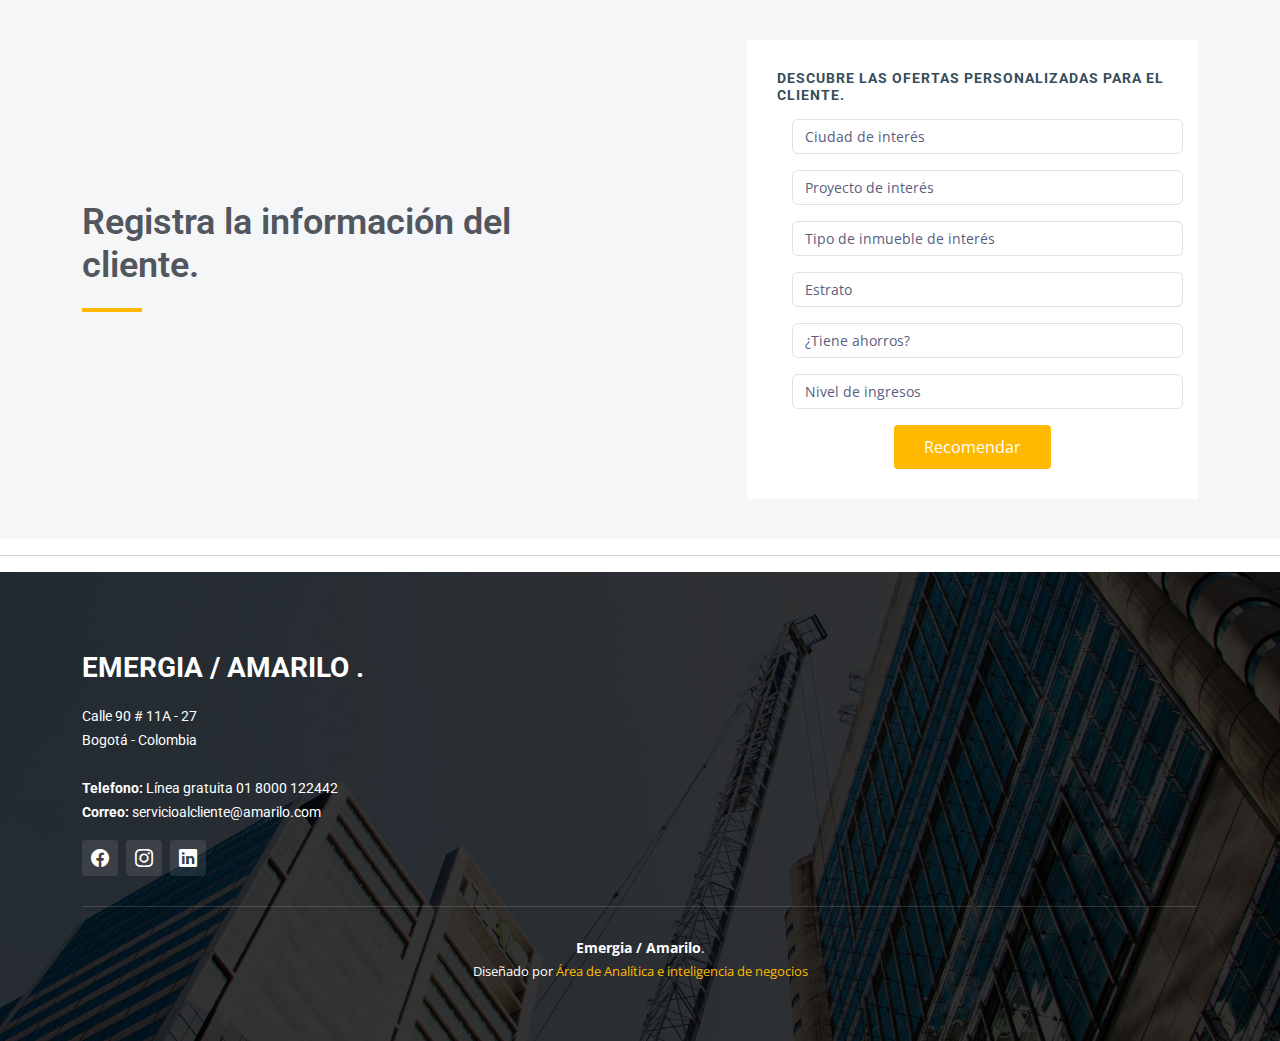
<file: index.html>
<!DOCTYPE html>
<html lang="en">

<head>
  <meta charset="utf-8">
  <meta content="width=device-width, initial-scale=1.0" name="viewport">

  <title>Emergia / Amarilo constructora</title>
  <meta content="" name="description">
  <meta content="" name="keywords">

  <!-- Favicons -->
  <link href="assets/img/logo-white.svg" rel="icon">
  <link href="assets/img/apple-touch-icon.png" rel="apple-touch-icon">

  <!-- Google Fonts -->
  <link rel="preconnect" href="https://fonts.googleapis.com">
  <link rel="preconnect" href="https://fonts.gstatic.com" crossorigin>
  <link
    href="https://fonts.googleapis.com/css2?family=Open+Sans:ital,wght@0,300;0,400;0,500;0,600;0,700;1,300;1,400;1,600;1,700&family=Roboto:ital,wght@0,300;0,400;0,500;0,600;0,700;1,300;1,400;1,500;1,600;1,700&family=Work+Sans:ital,wght@0,300;0,400;0,500;0,600;0,700;1,300;1,400;1,500;1,600;1,700&display=swap"
    rel="stylesheet">

  <!-- Vendor CSS Files -->
  <link href="assets/vendor/bootstrap/css/bootstrap.min.css" rel="stylesheet">
  <link href="assets/vendor/bootstrap-icons/bootstrap-icons.css" rel="stylesheet">
  <link href="assets/vendor/fontawesome-free/css/all.min.css" rel="stylesheet">
  <link href="assets/vendor/aos/aos.css" rel="stylesheet">
  <link href="assets/vendor/glightbox/css/glightbox.min.css" rel="stylesheet">
  <link href="assets/vendor/swiper/swiper-bundle.min.css" rel="stylesheet">

  <!-- Template Main CSS File -->
  <link href="assets/css/main.css" rel="stylesheet">

</head>

<body>
  <main id="main">
    <!-- ======= Get Started Section ======= -->
    <section id="get-started" class="get-started section-bg">
      <div class="container">
        <div class="row justify-content-between gy-4">
          <div class="col-lg-6 d-flex align-items-center" data-aos="fade-up">
            <div class="content">
              <h3>Registra la información del cliente.</h3>
            </div>
          </div>
          <div class="col-lg-5" data-aos="fade">
            <form action="" method="post" class="php-email-form">
              <h3>Descubre las ofertas personalizadas para el cliente.</h3>
              <div class="row gy-3">
                <div class="col-md-12">
                  <select id="" class="form-control select">
                    <option value="none">Ciudad de interés</option>
                    <option>Ibagué</option>
                    <option>Villavicencio</option>
                    <option>Bogota</option>
                  </select>
                </div>
                <div class="col-md-12 ">
                  <select id="" class="form-control select">
                    <option value="none">Proyecto de interés</option>
                    <option>VIP</option>
                    <option>VIS</option>
                    <option>TOPE VIS</option>
                    <option>NO VIS</option>
                  </select>
                </div>
                <div class="col-md-12">
                  <select id="" class="form-control select">
                    <option value="none">Tipo de inmueble de interés</option>
                    <option>Casa</option>
                    <option>Apartamento</option>
                  </select>
                </div>
                <div class="col-md-12">
                  <select id="" class="form-control select">
                    <option value="none">Estrato</option>
                    <option>3</option>
                    <option>4</option>
                    <option>5</option>
                    <option>6</option>
                  </select>
                </div>
                <div class="col-md-12">
                  <select id="" class="form-control select">
                    <option value="none">¿Tiene ahorros?</option>
                    <option>Si</option>
                    <option>No</option>
                  </select>
                </div>
                <div class="col-md-12">
                  <select id="selector" class="form-control select" onchange="toggleSections()">
                    <option value="none">Nivel de ingresos</option>
                    <option value="section1">De 1 a 3 Millones</option>
                    <option disabled>De 3 a 5 Millones</option>
                    <option value="section3">De de 5 a 10 Millones</option>
                    <option disabled>De 10 a 30 Millones</option>
                    <option value="section5">Mayor a 30 Millones</option>
                  </select>
                </div>
                <div class="col-md-12 text-center">
                  <button type="submit" onclick="location.href='#testimonials'" disabled>Recomendar</button>
                </div>
              </div>
            </form>
          </div>
          <!-- End Quote Form -->
        </div>
      </div>
    </section>
    <hr>
    <!-- ======= Our Projects Section ======= -->
    <section id="section1" class="projects section">
      <div class="container testimonials section-bg" data-aos="fade-up">
        <div class="section-header">
          <h2>Perfilamiento de clientes por análisis de clientes</h2>
        </div>
        <div class="slides-2 swiper">
          <div class="swiper-wrapper">
            <div class="testimonial-wrap">
              <div class="testimonial-item">
                <img src="assets/img/testimonials/user.png" class="testimonial-img" alt="">
                <h3>Preferencias</h3>
                <p>
                  <strong>* Inmueble: </strong> Apartamentos de 40-110 m²
                  <br>
                  <strong>* Precios: </strong> Entre 120 y 220 millones COP.
                  <br>
                  <strong>* Proyecto: </strong> Vivienda de Interés Social (VIS) con segunda opción vivienda de interés
                  prioritaria (VIP).
                  <br>
                  <strong>* Tipo visita: </strong> Virtual para venta directa, en las ventas indirectas se dan con citas
                  presenciales.
                  <br>
                </p>
              </div>
            </div>
          </div>
          <div class="swiper-pagination"></div>
        </div>
      </div>
      <div class="container" data-aos="fade-up">
        <div class="section-header">
          <h2>Proyectos recomendados</h2>
          <p>Después de perfilar al cliente, hemos identificado que es un
            prospecto ideal para los siguientes proyectos.</p>
        </div>
        <div class="portfolio-isotope" data-portfolio-filter="*" data-portfolio-layout="masonry"
          data-portfolio-sort="original-order">
          <ul class="portfolio-flters" data-aos="fade-up" data-aos-delay="100">
            <li data-filter="*" class="filter-active">Proyectos</li>
          </ul>
          <!-- End Projects Filters -->
          <div class="row gy-4 portfolio-container" data-aos="fade-up" data-aos-delay="200">
            <div class="col-lg-4 col-md-6 portfolio-item filter-remodeling">
              <div class="portfolio-content h-100">
                <img src="assets/img/projects/1Ventum.jpeg" class="img-fluid" alt="">
                <div class="portfolio-info">
                  <h4>Apartamentos en Ibagué, proyecto Ventum - Santa Cruz</h4>
                  <p>Área construida: 56m2<br>
                    Área privada: 50m2<br>
                    Nº de Habitaciones: 3<br>
                    Nº de Baños: 1 con espacio disponible para segundo baño<br> <strong>135 SMLV*
                      ($ 175.500.000)**</strong></p>
                </div>
                <div>
                  <label for="file">Porcentaje de aceptacion </label>
                  <progress id="file" value="79" max="100"> 79% </progress> 79%
                </div>
              </div>
            </div>

            <div class="col-lg-4 col-md-6 portfolio-item filter-construction">
              <div class="portfolio-content h-100">
                <img src="assets/img/projects/1Terra.jpeg" class="img-fluid" alt="">
                <div class="portfolio-info">
                  <h4>Apartamentos en Ibagué, proyecto Terra - Santa Cruz</h4>
                  <p>Área construida: 56m2<br>
                    Área privada: 51m2<br>
                    Área balcón: 1,4m2<br>
                    Nº de Habitaciones: 2 con opción de 3<br>
                    Nº de Baños: 1 con opción de 2<strong>135 SMLV*
                      ($ 175.500.000)**</strong> </p>
                </div>
                <label for="file">Porcentaje de aceptacion </label>
                <progress id="file" value="77" max="100"> 77% </progress> 77%
              </div>
            </div>

            <div class="col-lg-4 col-md-6 portfolio-item filter-repairs">
              <div class="portfolio-content h-100">
                <img src="assets/img/projects/1Valto.png" class="img-fluid" alt="">
                <div class="portfolio-info">
                  <h4>Apartamentos en Ibagué, proyecto Valto - Santa Cruz</h4>
                  <p>Área construida: 40m2<br>
                    Área privada: 37m2<br>
                    Nº de Habitaciones: 2<br>
                    Nº de Baños: 1<br>
                    <strong>$ 254.805.000*</strong>
                  </p>
                </div>
                <label for="file">Porcentaje de aceptacion </label>
                <progress id="file" value="65" max="100"> 65% </progress> 65%
              </div>
            </div>

          </div>
        </div>
      </div>
    </section>
    <!-- ======= Our Projects Section ======= -->
    <section id="section3" class="projects section">
      <div class="container testimonials section-bg" data-aos="fade-up">
        <div class="section-header">
          <h2>Perfilamiento de clientes por análisis de clientes</h2>
        </div>
        <div class="slides-2 swiper">
          <div class="swiper-wrapper">
            <div class="testimonial-wrap">
              <div class="testimonial-item">
                <img src="assets/img/testimonials/user.png" class="testimonial-img" alt="">
                <h3>Preferencias</h3>
                <p>
                  <strong>* Inmueble: </strong> Apartamentos de 60-150 m²
                  <br>
                  <strong>* Precios: </strong> Entre 150 y 380 millones COP.
                  <br>
                  <strong>* Proyecto: </strong> Vivienda de Interés Social (VIS) con segunda opción vivienda (NO VIS).
                  <br>
                  <strong>* Tipo visita: </strong> Leve tendencia a las visitas virtuales en las ventas directas e
                  indirectas.
                  <br>
                </p>
              </div>
            </div>
          </div>
          <div class="swiper-pagination"></div>
        </div>
      </div>
      <div class="container" data-aos="fade-up">
        <div class="section-header">
          <h2>Proyectos recomendados</h2>
          <p>Después de perfilar al cliente, hemos identificado que es un
            prospecto ideal para los siguientes proyectos.</p>
        </div>
        <div class="portfolio-isotope" data-portfolio-filter="*" data-portfolio-layout="masonry"
          data-portfolio-sort="original-order">
          <ul class="portfolio-flters" data-aos="fade-up" data-aos-delay="100">
            <li data-filter="*" class="filter-active">Proyectos</li>
          </ul>
          <!-- End Projects Filters -->
          <div class="row gy-4 portfolio-container" data-aos="fade-up" data-aos-delay="200">

            <div class="col-lg-4 col-md-6 portfolio-item filter-remodeling">
              <div class="portfolio-content h-100">
                <img src="assets/img/projects/2Prado Verde.jpeg" class="img-fluid" alt="">
                <div class="portfolio-info">
                  <h4>Apartamentos en Villavicencio, proyecto Prado Verde - Hacienda Rosablanca</h4>
                  <p>Área construida: 57m2<br>
                    Área total: 57m2<br>
                    Área privada: 52m2<br>
                    Área balcón: 2m2<br>
                    Nº de Habitaciones: 2<br>
                    Nº de Baños: 2<br>
                    Estudio: 1<br>
                    <strong>$ 303.000.000*</strong>
                  </p>
                </div>
                <label for="file">Porcentaje de aceptacion </label>
                <progress id="file" value="91" max="100"> 91% </progress> 91%
              </div>
            </div>
            <div class="col-lg-4 col-md-6 portfolio-item filter-construction">
              <div class="portfolio-content h-100">
                <img src="assets/img/projects/2Prado verde2.png" class="img-fluid" alt="">
                <div class="portfolio-info">
                  <h4>Apartamentos en Villavicencio, proyecto Prado Verde 2 - Hacienda Rosablanca</h4>
                  <p>Área construida: 59m2<br>
                    Área total: 59m2<br>
                    Área privada: 54m2<br>
                    Área balcón: 2m2<br>
                    Nº de Habitaciones: 2<br>
                    Nº de Baños: 2<br>
                    Estudio: 1<br>
                    <strong>$ 334.000.000**</strong>
                  </p>
                </div>
                <label for="file">Porcentaje de aceptacion </label>
                <progress id="file" value="85" max="100"> 85% </progress> 85%
              </div>
            </div>

            <div class="col-lg-4 col-md-6 portfolio-item filter-repairs">
              <div class="portfolio-content h-100">
                <img src="assets/img/projects/2Tuparro.png" class="img-fluid" alt="">
                <div class="portfolio-info">
                  <h4>Apartamentos en Villavicencio, proyecto Tuparro - Hacienda Rosablanca</h4>
                  <p>Área construida: 100m2<br>
                    Área total: 100m2<br>
                    Área privada: 88m2<br>
                    Área balcón: 6m2<br>
                    Nº de Habitaciones: 3<br>
                    Nº de Baños: 3<br>
                    Estudio: 1<br>
                    Estar de alcobas: 1<br>
                    <strong>$ 405.000.000*</strong>
                  </p>
                </div>
                <label for="file">Porcentaje de aceptacion </label>
                <progress id="file" value="73" max="100"> 73% </progress> 73%
              </div>
            </div>

          </div>
        </div>
      </div>
    </section>
    <!-- ======= Our Projects Section ======= -->
    <section id="section5" class="projects section">
      <div class="container testimonials section-bg" data-aos="fade-up">
        <div class="section-header">
          <h2>Perfilamiento de clientes por análisis de clientes</h2>
        </div>
        <div class="slides-2 swiper">
          <div class="swiper-wrapper">
            <div class="testimonial-wrap">
              <div class="testimonial-item">
                <img src="assets/img/testimonials/user.png" class="testimonial-img" alt="">
                <h3>Preferencias</h3>
                <p>
                  <strong>* Inmueble: </strong> Apartamentos de 110-220 m²
                  <br>
                  <strong>* Precios: </strong> Entre 200 y 1000 millones COP.
                  <br>
                  <strong>* Proyecto: </strong> Vivienda (NO VIS).
                  <br>
                  <strong>* Tipo visita: </strong> Igual proporción de visitas virtuales y presenciales para ventas
                  directas e indirectas.
                  <br>
                </p>
              </div>
            </div>
            <!-- </div> -->
          </div>
          <div class="swiper-pagination"></div>
        </div>
      </div>
      <div class="container" data-aos="fade-up">
        <div class="section-header">
          <h2>Proyectos recomendados</h2>
          <p>Después de perfilar al cliente, hemos identificado que es un
            prospecto ideal para los siguientes proyectos.</p>
        </div>
        <div class="portfolio-isotope" data-portfolio-filter="*" data-portfolio-layout="masonry"
          data-portfolio-sort="original-order">
          <ul class="portfolio-flters" data-aos="fade-up" data-aos-delay="100">
            <li data-filter="*" class="filter-active">Proyectos</li>
          </ul>
          <!-- End Projects Filters -->
          <div class="row gy-4 portfolio-container" data-aos="fade-up" data-aos-delay="200">
            <div class="col-lg-4 col-md-6 portfolio-item filter-remodeling">
              <div class="portfolio-content h-100">
                <img src="assets/img/projects/3Nogal.jpg" class="img-fluid" alt="">
                <div class="portfolio-info">
                  <h4>Apartamentos en Bogotá, proyecto Nogal - Hacienda El Bosque - Lagos De Torca</h4>
                  <p>Área construida m2: 128<br>
                    Área privada m2: 113<br>
                    Balcon de uso exclusivo m2: 8<br>
                    Nº de Habitaciones: 3<br>
                    Nº de Baños: 3<br>
                    <strong>$ 862.000.000*</strong>
                  </p>
                </div>
                <label for="file">Porcentaje de aceptacion </label>
                <progress id="file" value="93" max="100"> 93% </progress> 93%
              </div>
            </div>

            <div class="col-lg-4 col-md-6 portfolio-item filter-construction">
              <div class="portfolio-content h-100">
                <img src="assets/img/projects/3Cantabria.png" class="img-fluid" alt="">
                <div class="portfolio-info">
                  <h4>Apartamentos en Bogotá, proyecto Cantabria</h4>
                  <p>Área construida: 72m2<br>
                    Área privada: 62m2<br>
                    Área balcón: 3m2<br>
                    Nº de Habitaciones: 2<br>
                    Nº de Baños: 2<br>
                    Estudio: 1<br>
                    <strong>$ 830.000.000*</strong>
                  </p>
                </div>
                <label for="file">Porcentaje de aceptacion </label>
                <progress id="file" value="84" max="100"> 84% </progress> 84%
              </div>
            </div>

            <div class="col-lg-4 col-md-6 portfolio-item filter-repairs">
              <div class="portfolio-content h-100">
                <img src="assets/img/projects/3Felicidad.jpeg" class="img-fluid" alt="">
                <div class="portfolio-info">
                  <h4>Apartamentos en Bogotá, proyecto La Isla - La Felicidad</h4>
                  <p>Área construida: 93m2<br>
                    Área privada: 85m2<br>
                    Area comun uso exclusivo balcon: 4m2<br>
                    Nº de Habitaciones: 3<br>
                    Nº de Baños: 2<br>
                    <strong>$ 789.000.000*</strong>
                  </p>
                </div>
                <label for="file">Porcentaje de aceptacion </label>
                <progress id="file" value="78" max="100"> 78% </progress> 78%
              </div>
            </div>
          </div>
        </div>
      </div>
    </section>

  </main>
  <!-- ======= Footer ======= -->
  <footer id="footer" class="footer">
    <div class="footer-content position-relative">
      <div class="container">
        <div class="row">
          <div class="col-lg-4 col-md-6">
            <div class="footer-info">
              <h3>Emergia / Amarilo .</h3>
              <p>
                Calle 90 # 11A - 27 <br>
                Bogotá - Colombia<br><br>
                <strong>Telefono:</strong> Línea gratuita 01 8000 122442<br>
                <strong>Correo:</strong>
                servicioalcliente@amarilo.com<br>
              </p>
              <div class="social-links d-flex mt-3">
                <a href="https://www.facebook.com/AmariloSA/?locale=es_LA"
                  class="d-flex align-items-center justify-content-center"><i class="bi bi-facebook"></i></a>
                <a href="https://www.instagram.com/amarilo_constructora/?hl=es"
                  class="d-flex align-items-center justify-content-center"><i class="bi bi-instagram"></i></a>
                <a href="https://www.linkedin.com/company/constructora-amarilo-sa/?originalSubdomain=co"
                  class="d-flex align-items-center justify-content-center"><i class="bi bi-linkedin"></i></a>
              </div>
            </div>
          </div>
        </div>
      </div>
    </div>
    <div class="footer-legal text-center position-relative">
      <div class="container">
        <div class="copyright">
          <strong><span>Emergia / Amarilo</span></strong>.
        </div>
        <div class="credits">
          Diseñado por <a href="#">Área de Analítica e inteligencia de negocios</a>
        </div>
      </div>
    </div>
  </footer>
  <!-- End Footer -->

  <a href="#" class="scroll-top d-flex align-items-center justify-content-center"><i
      class="bi bi-arrow-up-short"></i></a>
  <div id="preloader"></div>

  <!-- Vendor JS Files -->
  <script src="assets/vendor/bootstrap/js/bootstrap.bundle.min.js"></script>
  <script src="assets/vendor/aos/aos.js"></script>
  <script src="assets/vendor/glightbox/js/glightbox.min.js"></script>
  <script src="assets/vendor/isotope-layout/isotope.pkgd.min.js"></script>
  <script src="assets/vendor/swiper/swiper-bundle.min.js"></script>
  <script src="assets/vendor/purecounter/purecounter_vanilla.js"></script>
  <script src="assets/vendor/php-email-form/validate.js"></script>

  <!-- Template Main JS File -->
  <script src="assets/js/main.js"></script>

</body>

</html>
</file>
<file: assets/css/main.css>
/**
* Template Name: UpConstruction
* Updated: Sep 18 2023 with Bootstrap v5.3.2
* Template URL: https://bootstrapmade.com/upconstruction-bootstrap-construction-website-template/
* Author: BootstrapMade.com
* License: https://bootstrapmade.com/license/
*/

/*--------------------------------------------------------------
# Set main reusable colors and fonts using CSS variables
# Learn more about CSS variables at https://developer.mozilla.org/en-US/docs/Web/CSS/Using_CSS_custom_properties
--------------------------------------------------------------*/
/* Fonts */
:root {
    --font-default: "Open Sans", system-ui, -apple-system, "Segoe UI", Roboto,
        "Helvetica Neue", Arial, "Noto Sans", "Liberation Sans", sans-serif,
        "Apple Color Emoji", "Segoe UI Emoji", "Segoe UI Symbol",
        "Noto Color Emoji";
    --font-primary: "Roboto", sans-serif;
    --font-secondary: "Work Sans", sans-serif;
}

/* Colors */
:root {
    --color-default: #364d59;
    --color-primary: #feb900;
    --color-secondary: #52565e;
}

/* Smooth scroll behavior */
:root {
    scroll-behavior: smooth;
}

/*--------------------------------------------------------------
# General
--------------------------------------------------------------*/
body {
    font-family: var(--font-default);
    color: var(--color-default);
    overflow-x: hidden;
}

a {
    color: var(--color-primary);
    text-decoration: none;
}

a:hover {
    color: #ffc732;
    text-decoration: none;
}

h1,
h2,
h3,
h4,
h5,
h6 {
    font-family: var(--font-primary);
}

/*--------------------------------------------------------------
# Sections & Section Header
--------------------------------------------------------------*/
section {
    padding: 40px 0;
    overflow: hidden;
}

.section-bg {
    background-color: #f5f6f7;
}

.section-header {
    text-align: center;
    padding-bottom: 70px;
}

.section-header h2 {
    font-size: 32px;
    font-weight: 700;
    position: relative;
    color: #2e3135;
}

.section-header h2:before,
.section-header h2:after {
    content: "";
    width: 50px;
    height: 2px;
    background: var(--color-primary);
    display: inline-block;
}

.section-header h2:before {
    margin: 0 15px 10px 0;
}

.section-header h2:after {
    margin: 0 0 10px 15px;
}

.section-header p {
    margin: 0 auto 0 auto;
}

@media (min-width: 1199px) {
    .section-header p {
        max-width: 60%;
    }
}

/*--------------------------------------------------------------
# Breadcrumbs
--------------------------------------------------------------*/
.breadcrumbs {
    padding: 140px 0 60px 0;
    min-height: 30vh;
    position: relative;
    background-size: cover;
    background-position: center;
    background-repeat: no-repeat;
}

.breadcrumbs:before {
    content: "";
    background-color: rgba(0, 0, 0, 0.6);
    position: absolute;
    inset: 0;
}

.breadcrumbs h2 {
    font-size: 56px;
    font-weight: 500;
    color: #fff;
    font-family: var(--font-secondary);
}

.breadcrumbs ol {
    display: flex;
    flex-wrap: wrap;
    list-style: none;
    padding: 0 0 10px 0;
    margin: 0;
    font-size: 16px;
    font-weight: 600;
    color: var(--color-primary);
}

.breadcrumbs ol a {
    color: rgba(255, 255, 255, 0.8);
    transition: 0.3s;
}

.breadcrumbs ol a:hover {
    text-decoration: underline;
}

.breadcrumbs ol li + li {
    padding-left: 10px;
}

.breadcrumbs ol li + li::before {
    display: inline-block;
    padding-right: 10px;
    color: #fff;
    content: "/";
}

/*--------------------------------------------------------------
# Scroll top button
--------------------------------------------------------------*/
.scroll-top {
    position: fixed;
    visibility: hidden;
    opacity: 0;
    right: 15px;
    bottom: 15px;
    z-index: 99999;
    background: var(--color-primary);
    width: 40px;
    height: 40px;
    border-radius: 4px;
    transition: all 0.4s;
}

.scroll-top i {
    font-size: 24px;
    color: var(--color-secondary);
    line-height: 0;
}

.scroll-top:hover {
    background: #ffc732;
    color: #fff;
}

.scroll-top.active {
    visibility: visible;
    opacity: 1;
}

/*--------------------------------------------------------------
# Preloader
--------------------------------------------------------------*/
#preloader {
    position: fixed;
    inset: 0;
    z-index: 999999;
    overflow: hidden;
    background: #fff;
    transition: all 0.6s ease-out;
}

#preloader:before {
    content: "";
    position: fixed;
    top: calc(50% - 30px);
    left: calc(50% - 30px);
    border: 6px solid #fff;
    border-color: var(--color-primary) transparent var(--color-primary)
        transparent;
    border-radius: 50%;
    width: 60px;
    height: 60px;
    animation: animate-preloader 1.5s linear infinite;
}

@keyframes animate-preloader {
    0% {
        transform: rotate(0deg);
    }

    100% {
        transform: rotate(360deg);
    }
}

/*--------------------------------------------------------------
# Disable aos animation delay on mobile devices
--------------------------------------------------------------*/
@media screen and (max-width: 768px) {
    [data-aos-delay] {
        transition-delay: 0 !important;
    }
}

/*--------------------------------------------------------------
# Header
--------------------------------------------------------------*/
.header {
    z-index: 997;
    position: absolute;
    padding: 30px 0;
    top: 0;
    left: 0;
    right: 0;
}

.header .logo img {
    max-height: 40px;
    margin-right: 6px;
}

.header .logo h1 {
    font-size: 24px;
    font-weight: 700;
    color: #fff;
    margin-bottom: 0;
    font-family: var(--font-primary);
}

.header .logo h1 span {
    color: var(--color-primary);
}

/*--------------------------------------------------------------
# Desktop Navigation
--------------------------------------------------------------*/
@media (min-width: 1280px) {
    .navbar {
        padding: 0;
    }

    .navbar ul {
        margin: 0;
        padding: 0;
        display: flex;
        list-style: none;
        align-items: center;
    }

    .navbar li {
        position: relative;
    }

    .navbar > ul > li {
        white-space: nowrap;
        padding: 10px 0 10px 28px;
    }

    .navbar a,
    .navbar a:focus {
        display: flex;
        align-items: center;
        justify-content: space-between;
        padding: 0 3px;
        font-family: var(--font-primary);
        font-size: 14px;
        font-weight: 500;
        color: rgba(255, 255, 255, 0.6);
        text-transform: uppercase;
        white-space: nowrap;
        transition: 0.3s;
        position: relative;
    }

    .navbar a i,
    .navbar a:focus i {
        font-size: 12px;
        line-height: 0;
        margin-left: 5px;
    }

    .navbar > ul > li > a:before {
        content: "";
        position: absolute;
        width: 100%;
        height: 2px;
        bottom: -6px;
        left: 0;
        background-color: var(--color-primary);
        visibility: hidden;
        width: 0px;
        transition: all 0.3s ease-in-out 0s;
    }

    .navbar a:hover:before,
    .navbar li:hover > a:before,
    .navbar .active:before {
        visibility: visible;
        width: 100%;
    }

    .navbar a:hover,
    .navbar .active,
    .navbar .active:focus,
    .navbar li:hover > a {
        color: #fff;
    }

    .navbar .dropdown ul {
        display: block;
        position: absolute;
        left: 28px;
        top: calc(100% + 30px);
        margin: 0;
        padding: 10px 0;
        z-index: 99;
        opacity: 0;
        visibility: hidden;
        background: #fff;
        box-shadow: 0px 0px 30px rgba(127, 137, 161, 0.25);
        transition: 0.3s;
    }

    .navbar .dropdown ul li {
        min-width: 200px;
    }

    .navbar .dropdown ul a {
        padding: 10px 20px;
        font-size: 15px;
        text-transform: none;
        color: var(--color-default);
        font-weight: 400;
    }

    .navbar .dropdown ul a i {
        font-size: 12px;
    }

    .navbar .dropdown ul a:hover,
    .navbar .dropdown ul .active:hover,
    .navbar .dropdown ul li:hover > a {
        color: var(--color-primary);
    }

    .navbar .dropdown:hover > ul {
        opacity: 1;
        top: 100%;
        visibility: visible;
    }

    .navbar .dropdown .dropdown ul {
        top: 0;
        left: calc(100% - 30px);
        visibility: hidden;
    }

    .navbar .dropdown .dropdown:hover > ul {
        opacity: 1;
        top: 0;
        left: 100%;
        visibility: visible;
    }
}

@media (min-width: 1280px) and (max-width: 1366px) {
    .navbar .dropdown .dropdown ul {
        left: -90%;
    }

    .navbar .dropdown .dropdown:hover > ul {
        left: -100%;
    }
}

@media (min-width: 1280px) {
    .mobile-nav-show,
    .mobile-nav-hide {
        display: none;
    }
}

/*--------------------------------------------------------------
# Mobile Navigation
--------------------------------------------------------------*/
@media (max-width: 1279px) {
    .navbar {
        position: fixed;
        top: 0;
        right: -100%;
        width: 100%;
        max-width: 400px;
        bottom: 0;
        transition: 0.3s;
        z-index: 9997;
    }

    .navbar ul {
        position: absolute;
        inset: 0;
        padding: 50px 0 10px 0;
        margin: 0;
        background: rgba(0, 0, 0, 0.8);
        overflow-y: auto;
        transition: 0.3s;
        z-index: 9998;
    }

    .navbar a,
    .navbar a:focus {
        display: flex;
        align-items: center;
        justify-content: space-between;
        padding: 10px 20px;
        font-family: var(--font-primary);
        font-size: 15px;
        font-weight: 500;
        color: rgba(255, 255, 255, 0.7);
        white-space: nowrap;
        text-transform: uppercase;
        transition: 0.3s;
    }

    .navbar a i,
    .navbar a:focus i {
        font-size: 12px;
        line-height: 0;
        margin-left: 5px;
    }

    .navbar a:hover,
    .navbar .active,
    .navbar .active:focus,
    .navbar li:hover > a {
        color: #fff;
    }

    .navbar .dropdown ul,
    .navbar .dropdown .dropdown ul {
        position: static;
        display: none;
        padding: 10px 0;
        margin: 10px 20px;
        transition: all 0.5s ease-in-out;
        border: 1px solid #222428;
    }

    .navbar .dropdown > .dropdown-active,
    .navbar .dropdown .dropdown > .dropdown-active {
        display: block;
    }

    .mobile-nav-show {
        position: relative;
        color: #fff;
        font-size: 28px;
        cursor: pointer;
        line-height: 0;
        transition: 0.5s;
        z-index: 9999;
        padding-right: 10px;
    }

    .mobile-nav-hide {
        color: #fff;
        font-size: 32px;
        cursor: pointer;
        line-height: 0;
        transition: 0.5s;
        position: fixed;
        right: 20px;
        top: 20px;
        z-index: 9999;
    }

    .mobile-nav-active {
        overflow: hidden;
    }

    .mobile-nav-active .navbar {
        right: 0;
    }

    .mobile-nav-active .navbar:before {
        content: "";
        position: fixed;
        inset: 0;
        background: rgba(0, 0, 0, 0.6);
        z-index: 9996;
    }
}

/*--------------------------------------------------------------
# Get Started Section
--------------------------------------------------------------*/
.get-started .content {
    padding: 30px 0;
}

.get-started .content h3 {
    font-size: 36px;
    color: var(--color-secondary);
    font-weight: 600;
    margin-bottom: 25px;
    padding-bottom: 25px;
    position: relative;
}

.get-started .content h3:after {
    content: "";
    position: absolute;
    display: block;
    width: 60px;
    height: 4px;
    background: var(--color-primary);
    left: 0;
    bottom: 0;
}

.get-started .content p {
    font-size: 14px;
}

.get-started .php-email-form {
    background: #fff;
    padding: 30px;
    height: 100%;
}

@media (max-width: 575px) {
    .get-started .php-email-form {
        padding: 20px;
    }
}

.get-started .php-email-form h3 {
    font-size: 14px;
    font-weight: 700;
    text-transform: uppercase;
    letter-spacing: 1px;
    margin-bottom: 15px;
}

.get-started .php-email-form p {
    font-size: 14px;
    margin-bottom: 20px;
}

.get-started .php-email-form .error-message {
    display: none;
    color: #fff;
    background: #df1529;
    text-align: left;
    padding: 15px;
    margin-bottom: 24px;
    font-weight: 600;
}

.get-started .php-email-form .sent-message {
    display: none;
    color: #fff;
    background: #059652;
    text-align: center;
    padding: 15px;
    margin-bottom: 24px;
    font-weight: 600;
}

.get-started .php-email-form .loading {
    display: none;
    background: #fff;
    text-align: center;
    padding: 15px;
    margin-bottom: 24px;
}

.get-started .php-email-form .loading:before {
    content: "";
    display: inline-block;
    border-radius: 50%;
    width: 24px;
    height: 24px;
    margin: 0 10px -6px 0;
    border: 3px solid #059652;
    border-top-color: #fff;
    animation: animate-loading 1s linear infinite;
}

.get-started .php-email-form input,
.get-started .php-email-form textarea {
    border-radius: 0;
    box-shadow: none;
    font-size: 14px;
    border-radius: 0;
}

.get-started .php-email-form input:focus,
.get-started .php-email-form textarea:focus {
    border-color: var(--color-primary);
}

.get-started .php-email-form input {
    padding: 12px 15px;
}

.get-started .php-email-form textarea {
    padding: 12px 15px;
}

.get-started .php-email-form button[type="submit"] {
    background: var(--color-primary);
    border: 0;
    padding: 10px 30px;
    color: #fff;
    transition: 0.4s;
    border-radius: 4px;
}

.get-started .php-email-form button[type="submit"]:hover {
    background: rgba(254, 185, 0, 0.8);
}

@keyframes animate-loading {
    0% {
        transform: rotate(0deg);
    }

    100% {
        transform: rotate(360deg);
    }
}

/*--------------------------------------------------------------
# Constructions Section
--------------------------------------------------------------*/
.constructions .card-item {
    border: 1px solid rgba(82, 86, 94, 0.2);
    background: #fff;
    position: relative;
    border-radius: 0;
}

.constructions .card-item .card-bg {
    min-height: 300px;
    background-size: cover;
    background-position: center;
    background-repeat: no-repeat;
}

.constructions .card-item .card-body {
    padding: 30px;
}

.constructions .card-item h4 {
    font-weight: 700;
    font-size: 20px;
    margin-bottom: 15px;
    color: var(--color-secondary);
}

.constructions .card-item p {
    color: var(--color-secondary);
    margin: 0;
}

/*--------------------------------------------------------------
# Services Section
--------------------------------------------------------------*/
.services .service-item {
    padding: 40px;
    background: #fff;
    height: 100%;
}

.services .service-item .icon {
    width: 48px;
    height: 48px;
    position: relative;
    margin-bottom: 50px;
}

.services .service-item .icon i {
    color: var(--color-secondary);
    font-size: 40px;
    transition: ease-in-out 0.3s;
    z-index: 2;
    position: relative;
    line-height: 1.8;
}

.services .service-item .icon:before {
    position: absolute;
    content: "";
    height: 100%;
    width: 100%;
    background: #f0f1f2;
    border-radius: 50px;
    z-index: 1;
    top: 10px;
    right: -15px;
    transition: 0.3s;
}

.services .service-item h3 {
    color: var(--color-default);
    font-weight: 700;
    margin: 0 0 20px 0;
    padding-bottom: 8px;
    font-size: 22px;
    position: relative;
    display: inline-block;
    border-bottom: 4px solid #ebebed;
    transition: 0.3s;
}

.services .service-item p {
    line-height: 24px;
    font-size: 14px;
    margin-bottom: 0;
}

.services .service-item .readmore {
    margin-top: 15px;
    display: inline-block;
    color: var(--color-primary);
}

.services .service-item:hover .icon:before {
    background: var(--color-primary);
}

.services .service-item:hover h3 {
    border-color: var(--color-primary);
}

/*--------------------------------------------------------------
# Features Section
--------------------------------------------------------------*/
.features .nav-tabs {
    border: 0;
}

.features .nav-link {
    padding: 15px 0;
    transition: 0.3s;
    color: var(--color-secondary);
    border-radius: 0;
    display: flex;
    align-items: center;
    justify-content: center;
    cursor: pointer;
    height: 100%;
    border: 0;
    border-bottom: 4px solid #e2e4e6;
}

.features .nav-link i {
    padding-right: 15px;
    font-size: 48px;
}

.features .nav-link h4 {
    font-size: 18px;
    font-weight: 600;
    margin: 0;
}

@media (max-width: 575px) {
    .features .nav-link h4 {
        font-size: 16px;
    }
}

.features .nav-link:hover {
    color: var(--color-primary);
}

.features .nav-link.active {
    color: var(--color-primary);
    background-color: transparent;
    border-color: var(--color-primary);
}

.features .tab-content {
    margin-top: 30px;
}

.features .tab-pane h3 {
    font-weight: 700;
    font-size: 32px;
    position: relative;
    margin-bottom: 20px;
    padding-bottom: 20px;
}

.features .tab-pane h3:after {
    content: "";
    position: absolute;
    display: block;
    width: 60px;
    height: 3px;
    background: var(--color-primary);
    left: 0;
    bottom: 0;
}

.features .tab-pane ul {
    list-style: none;
    padding: 0;
}

.features .tab-pane ul li {
    padding-top: 10px;
}

.features .tab-pane ul i {
    font-size: 20px;
    padding-right: 4px;
    color: var(--color-primary);
}

.features .tab-pane p:last-child {
    margin-bottom: 0;
}

/*--------------------------------------------------------------
# Our Projects Section
--------------------------------------------------------------*/
.projects .portfolio-flters {
    padding: 0;
    margin: 0 auto 20px auto;
    list-style: none;
    text-align: center;
}

.projects .portfolio-flters li {
    cursor: pointer;
    display: inline-block;
    padding: 0;
    font-size: 18px;
    font-weight: 500;
    margin: 0 10px;
    line-height: 1;
    margin-bottom: 5px;
    transition: all 0.3s ease-in-out;
}

.projects .portfolio-flters li:hover,
.projects .portfolio-flters li.filter-active {
    color: var(--color-primary);
}

.projects .portfolio-flters li:first-child {
    margin-left: 0;
}

.projects .portfolio-flters li:last-child {
    margin-right: 0;
}

@media (max-width: 575px) {
    .projects .portfolio-flters li {
        font-size: 14px;
        margin: 0 5px;
    }
}

.projects .portfolio-content {
    position: relative;
    overflow: hidden;
}

.projects .portfolio-content img {
    transition: 0.3s;
}

.projects .portfolio-content .portfolio-info {
    opacity: 0;
    position: absolute;
    inset: 0;
    z-index: 3;
    transition: all ease-in-out 0.3s;
    background: rgba(0, 0, 0, 0.6);
    padding: 15px;
}

.projects .portfolio-content .portfolio-info h4 {
    font-size: 14px;
    padding: 5px 10px;
    font-weight: 400;
    color: #fff;
    display: inline-block;
    background-color: var(--color-primary);
}

.projects .portfolio-content .portfolio-info p {
    position: absolute;
    bottom: 10px;
    text-align: center;
    display: inline-block;
    left: 0;
    right: 0;
    font-size: 16px;
    font-weight: 600;
    color: rgba(255, 255, 255, 0.8);
}

.projects .portfolio-content .portfolio-info .preview-link,
.projects .portfolio-content .portfolio-info .details-link {
    position: absolute;
    left: calc(50% - 40px);
    font-size: 26px;
    top: calc(50% - 14px);
    color: #fff;
    transition: 0.3s;
    line-height: 1.2;
}

.projects .portfolio-content .portfolio-info .preview-link:hover,
.projects .portfolio-content .portfolio-info .details-link:hover {
    color: var(--color-primary);
}

.projects .portfolio-content .portfolio-info .details-link {
    left: 50%;
    font-size: 34px;
    line-height: 0;
}

.projects .portfolio-content:hover .portfolio-info {
    opacity: 1;
}

.projects .portfolio-content:hover img {
    transform: scale(1.1);
}

/*--------------------------------------------------------------
# Testimonials Section
--------------------------------------------------------------*/
.testimonials .testimonial-wrap {
    padding-left: 50px;
}

.testimonials .testimonials-carousel,
.testimonials .testimonials-slider {
    overflow: hidden;
}

.testimonials .testimonial-item {
    box-sizing: content-box;
    padding: 30px 30px 30px 60px;
    margin: 0 15px 15px 0;
    min-height: 200px;
    box-shadow: 0px 2px 20px rgba(82, 86, 94, 0.1);
    position: relative;
    background: #fff;
}

.testimonials .testimonial-item .testimonial-img {
    width: 90px;
    border-radius: 10px;
    border: 6px solid #fff;
    position: absolute;
    left: -45px;
}

.testimonials .testimonial-item h3 {
    font-size: 18px;
    font-weight: bold;
    margin: 10px 0 5px 0;
    color: #000;
}

.testimonials .testimonial-item h4 {
    font-size: 17px;
    /* color: #999; */
    color: #ffc107;
    margin: 15px;
}

.testimonials .testimonial-item .stars {
    margin: 10px 0;
}

.testimonials .testimonial-item .stars i {
    color: #ffc107;
    margin: 0 1px;
}

.testimonials .testimonial-item .quote-icon-left,
.testimonials .testimonial-item .quote-icon-right {
    color: #ffd565;
    font-size: 26px;
    line-height: 0;
}

.testimonials .testimonial-item .quote-icon-left {
    display: inline-block;
    left: -5px;
    position: relative;
}

.testimonials .testimonial-item .quote-icon-right {
    display: inline-block;
    right: -5px;
    position: relative;
    top: 10px;
    transform: scale(-1, -1);
}

.testimonials .testimonial-item p {
    font-style: italic;
    margin: 15px auto 15px auto;
}

.testimonials .swiper-pagination {
    margin-top: 20px;
    position: relative;
}

.testimonials .swiper-pagination .swiper-pagination-bullet {
    width: 12px;
    height: 12px;
    background-color: #d5d7da;
    opacity: 1;
}

.testimonials .swiper-pagination .swiper-pagination-bullet-active {
    background-color: var(--color-primary);
}

@media (max-width: 767px) {
    .testimonials .testimonial-wrap {
        padding-left: 0;
    }

    .testimonials .testimonials-carousel,
    .testimonials .testimonials-slider {
        overflow: hidden;
    }

    .testimonials .testimonial-item {
        padding: 30px;
        margin: 15px;
    }

    .testimonials .testimonial-item .testimonial-img {
        position: static;
        left: auto;
    }
}

/*--------------------------------------------------------------
# Alt Services Section
--------------------------------------------------------------*/
.alt-services .img-bg {
    background-size: cover;
    background-position: center center;
    min-height: 400px;
}

.alt-services h3 {
    font-size: 28px;
    font-weight: 700;
    color: var(--color-secondary);
    margin-bottom: 20px;
    padding-bottom: 20px;
    position: relative;
}

.alt-services h3:after {
    content: "";
    position: absolute;
    display: block;
    width: 50px;
    height: 3px;
    background: var(--color-primary);
    left: 0;
    bottom: 0;
}

.alt-services .icon-box {
    margin-top: 50px;
}

.alt-services .icon-box i {
    display: flex;
    align-items: center;
    justify-content: center;
    color: var(--color-primary);
    margin-right: 25px;
    font-size: 28px;
    width: 56px;
    height: 56px;
    border-radius: 4px;
    line-height: 0;
    box-shadow: 0px 2px 30px rgba(0, 0, 0, 0.08);
    background-color: #fff;
    transition: 0.3s;
}

.alt-services .icon-box:hover i {
    background-color: var(--color-primary);
    color: #fff;
}

.alt-services .icon-box h4 {
    font-weight: 700;
    margin-bottom: 10px;
    font-size: 18px;
}

.alt-services .icon-box h4 a {
    color: #000;
    transition: 0.3s;
}

.alt-services .icon-box h4 a:hover {
    color: var(--color-primary);
}

.alt-services .icon-box p {
    line-height: 24px;
    font-size: 14px;
    margin-bottom: 0;
}

/*--------------------------------------------------------------
# About Section
--------------------------------------------------------------*/
.about h2 {
    font-size: 48px;
    font-weight: 700;
    font-family: var(--font-secondary);
    margin: 30px 0;
}

@media (min-width: 991px) {
    .about h2 {
        max-width: 65%;
        margin: 0 0 80px 0;
    }
}

.about .our-story {
    padding: 40px;
    background-color: #f5f6f7;
}

@media (min-width: 991px) {
    .about .our-story {
        padding-right: 35%;
    }
}

.about .our-story h4 {
    text-transform: uppercase;
    font-size: 18px;
    color: #838893;
}

.about .our-story h3 {
    font-size: 36px;
    font-weight: 700;
    margin-bottom: 20px;
    color: var(--color-secondary);
}

.about .our-story p:last-child {
    margin-bottom: 0;
}

.about ul {
    list-style: none;
    padding: 0;
    font-size: 15px;
}

.about ul li {
    padding: 5px 0;
    display: flex;
    align-items: center;
}

.about ul i {
    font-size: 20px;
    margin-right: 4px;
    color: var(--color-primary);
}

.about .watch-video i {
    font-size: 32px;
    transition: 0.3s;
    color: var(--color-primary);
}

.about .watch-video a {
    font-weight: 600;
    color: var(--color-secondary);
    margin-left: 8px;
    transition: 0.3s;
}

.about .watch-video:hover a {
    color: var(--color-primary);
}

.about .about-img {
    min-height: 600px;
    background-size: cover;
    background-position: center;
}

@media (min-width: 992px) {
    .about .about-img {
        position: absolute;
        top: 0;
        right: 0;
    }
}

/*--------------------------------------------------------------
# Stats Counter Section
--------------------------------------------------------------*/
.stats-counter .stats-item {
    background: #fff;
    box-shadow: 0px 0 30px rgba(82, 86, 94, 0.05);
    padding: 30px;
}

.stats-counter .stats-item i {
    font-size: 42px;
    line-height: 0;
    margin-right: 20px;
    color: var(--color-primary);
}

.stats-counter .stats-item span {
    font-size: 36px;
    display: block;
    font-weight: 600;
    color: var(--color-secondary);
}

.stats-counter .stats-item p {
    padding: 0;
    margin: 0;
    font-family: var(--font-primary);
    font-size: 14px;
}

/*--------------------------------------------------------------
# Our Team Section
--------------------------------------------------------------*/
.team .member {
    position: relative;
}

.team .member .member-img {
    margin: 0 80px;
    border-radius: 50%;
    overflow: hidden;
    position: relative;
}

@media (max-width: 1024px) {
    .team .member .member-img {
        margin: 0 60px;
    }
}

.team .member .member-img img {
    position: relative;
    z-index: 1;
}

.team .member .member-img .social {
    position: absolute;
    inset: 0;
    background-color: rgba(0, 0, 0, 0.6);
    display: flex;
    justify-content: center;
    align-items: center;
    z-index: 2;
    padding-bottom: 20px;
    transition: 0.3s;
    visibility: hidden;
    opacity: 0;
}

.team .member .member-img .social a {
    transition: 0.3s;
    color: #fff;
    font-size: 20px;
    margin: 0 8px;
}

.team .member .member-img .social a:hover {
    color: var(--color-primary);
}

.team .member .member-info {
    margin-top: 30px;
}

.team .member .member-info h4 {
    font-weight: 700;
    margin-bottom: 6px;
    font-size: 18px;
    color: var(--color-secondary);
}

.team .member .member-info span {
    font-style: italic;
    display: block;
    font-size: 15px;
    color: #838893;
    margin-bottom: 10px;
}

.team .member .member-info p {
    margin-bottom: 0;
    font-size: 14px;
}

.team .member:hover .member-img .social {
    padding-bottom: 0;
    visibility: visible;
    opacity: 1;
}

/*--------------------------------------------------------------
# Servie Cards Section
--------------------------------------------------------------*/
.services-cards h3 {
    font-size: 20px;
    font-weight: 700;
    color: var(--color-secondary);
}

.services-cards p {
    font-size: 15px;
}

.services-cards ul li {
    display: flex;
    align-items: center;
    font-size: 14px;
    padding-top: 10px;
}

.services-cards ul li i {
    font-size: 16px;
    color: var(--color-primary);
    margin-right: 6px;
}

/*--------------------------------------------------------------
# Projet Details Section
--------------------------------------------------------------*/
.project-details .portfolio-details-slider img {
    width: 100%;
}

.project-details
    .portfolio-details-slider
    .swiper-pagination
    .swiper-pagination-bullet {
    width: 12px;
    height: 12px;
    background-color: rgba(255, 255, 255, 0.7);
    opacity: 1;
}

.project-details
    .portfolio-details-slider
    .swiper-pagination
    .swiper-pagination-bullet-active {
    background-color: var(--color-primary);
}

.project-details .swiper-button-prev,
.project-details .swiper-button-next {
    width: 48px;
    height: 48px;
}

.project-details .swiper-button-prev:after,
.project-details .swiper-button-next:after {
    color: rgba(255, 255, 255, 0.8);
    background-color: rgba(0, 0, 0, 0.2);
    font-size: 24px;
    border-radius: 50%;
    width: 48px;
    height: 48px;
    display: flex;
    align-items: center;
    justify-content: center;
    transition: 0.3s;
}

.project-details .swiper-button-prev:hover:after,
.project-details .swiper-button-next:hover:after {
    background-color: rgba(0, 0, 0, 0.6);
}

@media (max-width: 575px) {
    .project-details .swiper-button-prev,
    .project-details .swiper-button-next {
        display: none;
    }
}

.project-details .portfolio-info h3 {
    font-size: 22px;
    font-weight: 700;
    margin-bottom: 20px;
    padding-bottom: 20px;
    position: relative;
}

.project-details .portfolio-info h3:after {
    content: "";
    position: absolute;
    display: block;
    width: 50px;
    height: 3px;
    background: var(--color-primary);
    left: 0;
    bottom: 0;
}

.project-details .portfolio-info ul {
    list-style: none;
    padding: 0;
    font-size: 15px;
}

.project-details .portfolio-info ul li {
    display: flex;
    flex-direction: column;
    padding-bottom: 15px;
}

.project-details .portfolio-info ul strong {
    text-transform: uppercase;
    font-weight: 400;
    color: #838893;
    font-size: 14px;
}

.project-details .portfolio-info .btn-visit {
    padding: 8px 40px;
    background: var(--color-primary);
    color: #fff;
    border-radius: 50px;
    transition: 0.3s;
}

.project-details .portfolio-info .btn-visit:hover {
    background: #ffc019;
}

.project-details .portfolio-description h2 {
    font-size: 26px;
    font-weight: 700;
    margin-bottom: 20px;
    color: var(--color-secondary);
}

.project-details .portfolio-description p {
    padding: 0;
}

.project-details .portfolio-description .testimonial-item {
    padding: 30px 30px 0 30px;
    position: relative;
    background: #f5f6f7;
    height: 100%;
    margin-bottom: 50px;
}

.project-details .portfolio-description .testimonial-item .testimonial-img {
    width: 90px;
    border-radius: 50px;
    border: 6px solid #fff;
    float: left;
    margin: 0 10px 0 0;
}

.project-details .portfolio-description .testimonial-item h3 {
    font-size: 18px;
    font-weight: bold;
    margin: 15px 0 5px 0;
    padding-top: 20px;
}

.project-details .portfolio-description .testimonial-item h4 {
    font-size: 14px;
    color: #6c757d;
    margin: 0;
}

.project-details .portfolio-description .testimonial-item .quote-icon-left,
.project-details .portfolio-description .testimonial-item .quote-icon-right {
    color: #ffd565;
    font-size: 26px;
    line-height: 0;
}

.project-details .portfolio-description .testimonial-item .quote-icon-left {
    display: inline-block;
    left: -5px;
    position: relative;
}

.project-details .portfolio-description .testimonial-item .quote-icon-right {
    display: inline-block;
    right: -5px;
    position: relative;
    top: 10px;
    transform: scale(-1, -1);
}

.project-details .portfolio-description .testimonial-item p {
    font-style: italic;
    margin: 0 0 15px 0 0 0;
    padding: 0;
}

/*--------------------------------------------------------------
# Service Details Section
--------------------------------------------------------------*/
.service-details .services-list {
    padding: 10px 30px;
    border: 1px solid #d5d7da;
    margin-bottom: 20px;
}

.service-details .services-list a {
    display: block;
    line-height: 1;
    padding: 8px 0 8px 15px;
    border-left: 3px solid #d9e3e8;
    margin: 20px 0;
    color: var(--color-secondary);
    transition: 0.3s;
}

.service-details .services-list a.active {
    font-weight: 700;
    border-color: var(--color-primary);
}

.service-details .services-list a:hover {
    border-color: var(--color-primary);
}

.service-details .services-img {
    margin-bottom: 20px;
}

.service-details h3 {
    font-size: 28px;
    font-weight: 700;
}

.service-details h4 {
    font-size: 20px;
    font-weight: 700;
}

.service-details p {
    font-size: 15px;
}

.service-details ul {
    list-style: none;
    padding: 0;
    font-size: 15px;
}

.service-details ul li {
    padding: 5px 0;
    display: flex;
    align-items: center;
}

.service-details ul i {
    font-size: 20px;
    margin-right: 8px;
    color: var(--color-primary);
}

/*--------------------------------------------------------------
# Contact Section
--------------------------------------------------------------*/
.contact .info-item {
    box-shadow: 0 0 25px rgba(0, 0, 0, 0.08);
    padding: 20px 0 30px 0;
}

.contact .info-item i {
    display: flex;
    align-items: center;
    justify-content: center;
    width: 56px;
    height: 56px;
    font-size: 24px;
    line-height: 0;
    color: var(--color-primary);
    border-radius: 50%;
    border: 2px dotted #ffd565;
}

.contact .info-item h3 {
    font-size: 20px;
    color: #6c757d;
    font-weight: 700;
    margin: 10px 0;
}

.contact .info-item p {
    padding: 0;
    line-height: 24px;
    font-size: 14px;
    margin-bottom: 0;
}

.contact .php-email-form {
    width: 100%;
    background: #fff;
    box-shadow: 0 0 25px rgba(0, 0, 0, 0.08);
    padding: 30px;
}

.contact .php-email-form .form-group {
    padding-bottom: 20px;
}

.contact .php-email-form .error-message {
    display: none;
    color: #fff;
    background: #df1529;
    text-align: left;
    padding: 15px;
    font-weight: 600;
}

.contact .php-email-form .error-message br + br {
    margin-top: 25px;
}

.contact .php-email-form .sent-message {
    display: none;
    color: #fff;
    background: #059652;
    text-align: center;
    padding: 15px;
    font-weight: 600;
}

.contact .php-email-form .loading {
    display: none;
    background: #fff;
    text-align: center;
    padding: 15px;
}

.contact .php-email-form .loading:before {
    content: "";
    display: inline-block;
    border-radius: 50%;
    width: 24px;
    height: 24px;
    margin: 0 10px -6px 0;
    border: 3px solid #059652;
    border-top-color: #fff;
    animation: animate-loading 1s linear infinite;
}

.contact .php-email-form input,
.contact .php-email-form textarea {
    border-radius: 0;
    box-shadow: none;
    font-size: 14px;
}

.contact .php-email-form input:focus,
.contact .php-email-form textarea:focus {
    border-color: var(--color-primary);
}

.contact .php-email-form input {
    height: 44px;
}

.contact .php-email-form textarea {
    padding: 10px 12px;
}

.contact .php-email-form button[type="submit"] {
    background: var(--color-primary);
    border: 0;
    padding: 10px 35px;
    color: #fff;
    transition: 0.4s;
    border-radius: 5px;
}

.contact .php-email-form button[type="submit"]:hover {
    background: rgba(254, 185, 0, 0.8);
}

@keyframes animate-loading {
    0% {
        transform: rotate(0deg);
    }

    100% {
        transform: rotate(360deg);
    }
}

/*--------------------------------------------------------------
# Recent Blog Posts Section
--------------------------------------------------------------*/
.recent-blog-posts .post-item {
    box-shadow: 0px 2px 20px rgba(0, 0, 0, 0.06);
    transition: 0.3s;
}

.recent-blog-posts .post-item .post-img img {
    transition: 0.5s;
}

.recent-blog-posts .post-item .post-date {
    position: absolute;
    right: 0;
    bottom: 0;
    background-color: var(--color-primary);
    color: #fff;
    text-transform: uppercase;
    font-size: 13px;
    padding: 6px 12px;
    font-weight: 500;
}

.recent-blog-posts .post-item .post-content {
    padding: 30px;
}

.recent-blog-posts .post-item .post-title {
    font-size: 24px;
    color: var(--color-secondary);
    font-weight: 700;
    transition: 0.3s;
    margin-bottom: 15px;
}

.recent-blog-posts .post-item .meta i {
    font-size: 16px;
    color: var(--color-primary);
}

.recent-blog-posts .post-item .meta span {
    font-size: 15px;
    color: #838893;
}

.recent-blog-posts .post-item hr {
    color: #888;
    margin: 20px 0;
}

.recent-blog-posts .post-item .readmore {
    display: flex;
    align-items: center;
    font-weight: 600;
    line-height: 1;
    transition: 0.3s;
    color: #838893;
}

.recent-blog-posts .post-item .readmore i {
    line-height: 0;
    margin-left: 6px;
    font-size: 16px;
}

.recent-blog-posts .post-item:hover .post-title,
.recent-blog-posts .post-item:hover .readmore {
    color: var(--color-primary);
}

.recent-blog-posts .post-item:hover .post-img img {
    transform: scale(1.1);
}

/*--------------------------------------------------------------
# Hero Section
--------------------------------------------------------------*/
.hero {
    overflow-x: hidden;
    padding: 0;
}

.hero .carousel {
    width: 100%;
    min-height: 100vh;
    padding: 80px 0;
    margin: 0;
    position: relative;
}

.hero .carousel-item {
    position: absolute;
    inset: 0;
    background-size: cover;
    background-position: center;
    background-repeat: no-repeat;
    overflow: hidden;
    z-index: 1;
    transition-duration: 0.4s;
}

.hero .carousel-item::before {
    content: "";
    background-color: rgba(0, 0, 0, 0.7);
    position: absolute;
    inset: 0;
}

.hero .info {
    position: absolute;
    inset: 0;
    z-index: 2;
}

@media (max-width: 768px) {
    .hero .info {
        padding: 0 50px;
    }
}

.hero .info h2 {
    color: #fff;
    margin-bottom: 30px;
    padding-bottom: 30px;
    font-size: 56px;
    font-weight: 700;
    position: relative;
}

.hero .info h2:after {
    content: "";
    position: absolute;
    display: block;
    width: 80px;
    height: 4px;
    background: var(--color-primary);
    left: 0;
    right: 0;
    bottom: 0;
    margin: auto;
}

@media (max-width: 768px) {
    .hero .info h2 {
        font-size: 36px;
    }
}

.hero .info p {
    color: rgba(255, 255, 255, 0.8);
    font-size: 18px;
}

.hero .info .btn-get-started {
    font-family: var(--font-primary);
    font-weight: 500;
    font-size: 16px;
    letter-spacing: 1px;
    display: inline-block;
    padding: 12px 40px;
    border-radius: 50px;
    transition: 0.5s;
    margin: 10px;
    color: #fff;
    border: 2px solid var(--color-primary);
}

.hero .info .btn-get-started:hover {
    background: var(--color-primary);
}

.hero .carousel-control-prev {
    justify-content: start;
}

@media (min-width: 640px) {
    .hero .carousel-control-prev {
        padding-left: 15px;
    }
}

.hero .carousel-control-next {
    justify-content: end;
}

@media (min-width: 640px) {
    .hero .carousel-control-next {
        padding-right: 15px;
    }
}

.hero .carousel-control-next-icon,
.hero .carousel-control-prev-icon {
    background: none;
    font-size: 26px;
    line-height: 0;
    background: rgba(255, 255, 255, 0.2);
    color: rgba(255, 255, 255, 0.6);
    border-radius: 50px;
    width: 54px;
    height: 54px;
    display: flex;
    align-items: center;
    justify-content: center;
}

.hero .carousel-control-prev,
.hero .carousel-control-next {
    z-index: 3;
    transition: 0.3s;
}

.hero .carousel-control-prev:focus,
.hero .carousel-control-next:focus {
    opacity: 0.5;
}

.hero .carousel-control-prev:hover,
.hero .carousel-control-next:hover {
    opacity: 0.9;
}

/*--------------------------------------------------------------
# Blog
--------------------------------------------------------------*/
.blog .blog-pagination {
    margin-top: 30px;
    color: #838893;
}

.blog .blog-pagination ul {
    display: flex;
    padding: 0;
    margin: 0;
    list-style: none;
}

.blog .blog-pagination li {
    margin: 0 5px;
    transition: 0.3s;
}

.blog .blog-pagination li a {
    color: var(--color-secondary);
    padding: 7px 16px;
    display: flex;
    align-items: center;
    justify-content: center;
}

.blog .blog-pagination li.active,
.blog .blog-pagination li:hover {
    background: var(--color-primary);
    color: #fff;
}

.blog .blog-pagination li.active a,
.blog .blog-pagination li:hover a {
    color: var(--color-white);
}

/*--------------------------------------------------------------
# Blog Posts List
--------------------------------------------------------------*/
.blog .posts-list .post-item {
    box-shadow: 0px 2px 20px rgba(0, 0, 0, 0.06);
    transition: 0.3s;
}

.blog .posts-list .post-img img {
    transition: 0.5s;
}

.blog .posts-list .post-date {
    position: absolute;
    right: 0;
    bottom: 0;
    background-color: var(--color-primary);
    color: #fff;
    text-transform: uppercase;
    font-size: 13px;
    padding: 6px 12px;
    font-weight: 500;
}

.blog .posts-list .post-content {
    padding: 30px;
}

.blog .posts-list .post-title {
    font-size: 24px;
    color: var(--color-secondary);
    font-weight: 700;
    transition: 0.3s;
    margin-bottom: 15px;
}

.blog .posts-list .meta i {
    font-size: 16px;
    color: var(--color-primary);
}

.blog .posts-list .meta span {
    font-size: 15px;
    color: #838893;
}

.blog .posts-list p {
    margin-top: 20px;
}

.blog .posts-list hr {
    color: #888;
    margin-bottom: 20px;
}

.blog .posts-list .readmore {
    display: flex;
    align-items: center;
    font-weight: 600;
    line-height: 1;
    transition: 0.3s;
    color: #838893;
}

.blog .posts-list .readmore i {
    line-height: 0;
    margin-left: 6px;
    font-size: 16px;
}

.blog .posts-list .post-item:hover .post-title,
.blog .posts-list .post-item:hover .readmore {
    color: var(--color-primary);
}

.blog .posts-list .post-item:hover .post-img img {
    transform: scale(1.1);
}

/*--------------------------------------------------------------
# Blog Details
--------------------------------------------------------------*/
.blog .blog-details {
    box-shadow: 0 4px 16px rgba(0, 0, 0, 0.1);
    padding: 30px;
}

.blog .blog-details .post-img {
    margin: -30px -30px 20px -30px;
    overflow: hidden;
}

.blog .blog-details .title {
    font-size: 28px;
    font-weight: 700;
    padding: 0;
    margin: 20px 0 0 0;
    color: var(--color-secondary);
}

.blog .blog-details .content {
    margin-top: 20px;
}

.blog .blog-details .content h3 {
    font-size: 22px;
    margin-top: 30px;
    font-weight: bold;
}

.blog .blog-details .content blockquote {
    overflow: hidden;
    background-color: rgba(82, 86, 94, 0.06);
    padding: 60px;
    position: relative;
    text-align: center;
    margin: 20px 0;
}

.blog .blog-details .content blockquote p {
    color: var(--color-default);
    line-height: 1.6;
    margin-bottom: 0;
    font-style: italic;
    font-weight: 500;
    font-size: 22px;
}

.blog .blog-details .content blockquote:after {
    content: "";
    position: absolute;
    left: 0;
    top: 0;
    bottom: 0;
    width: 3px;
    background-color: var(--color-primary);
    margin-top: 20px;
    margin-bottom: 20px;
}

.blog .blog-details .meta-top {
    margin-top: 20px;
    color: #6c757d;
}

.blog .blog-details .meta-top ul {
    display: flex;
    flex-wrap: wrap;
    list-style: none;
    align-items: center;
    padding: 0;
    margin: 0;
}

.blog .blog-details .meta-top ul li + li {
    padding-left: 20px;
}

.blog .blog-details .meta-top i {
    font-size: 16px;
    margin-right: 8px;
    line-height: 0;
    color: var(--color-primary);
}

.blog .blog-details .meta-top a {
    color: #6c757d;
    font-size: 14px;
    display: inline-block;
    line-height: 1;
    transition: 0.3s;
}

.blog .blog-details .meta-top a:hover {
    color: var(--color-primary);
}

.blog .blog-details .meta-bottom {
    padding-top: 10px;
    border-top: 1px solid rgba(82, 86, 94, 0.15);
}

.blog .blog-details .meta-bottom i {
    color: #838893;
    display: inline;
}

.blog .blog-details .meta-bottom a {
    color: rgba(82, 86, 94, 0.8);
    transition: 0.3s;
}

.blog .blog-details .meta-bottom a:hover {
    color: var(--color-primary);
}

.blog .blog-details .meta-bottom .cats {
    list-style: none;
    display: inline;
    padding: 0 20px 0 0;
    font-size: 14px;
}

.blog .blog-details .meta-bottom .cats li {
    display: inline-block;
}

.blog .blog-details .meta-bottom .tags {
    list-style: none;
    display: inline;
    padding: 0;
    font-size: 14px;
}

.blog .blog-details .meta-bottom .tags li {
    display: inline-block;
}

.blog .blog-details .meta-bottom .tags li + li::before {
    padding-right: 6px;
    color: var(--color-default);
    content: ",";
}

.blog .blog-details .meta-bottom .share {
    font-size: 16px;
}

.blog .blog-details .meta-bottom .share i {
    padding-left: 5px;
}

.blog .post-author {
    padding: 20px;
    margin-top: 30px;
    box-shadow: 0 4px 16px rgba(0, 0, 0, 0.1);
}

.blog .post-author img {
    max-width: 120px;
    margin-right: 20px;
}

.blog .post-author h4 {
    font-weight: 600;
    font-size: 22px;
    margin-bottom: 0px;
    padding: 0;
    color: var(--color-secondary);
}

.blog .post-author .social-links {
    margin: 0 10px 10px 0;
}

.blog .post-author .social-links a {
    color: rgba(82, 86, 94, 0.5);
    margin-right: 5px;
}

.blog .post-author p {
    font-style: italic;
    color: rgba(108, 117, 125, 0.8);
    margin-bottom: 0;
}

/*--------------------------------------------------------------
# Blog Sidebar
--------------------------------------------------------------*/
.blog .sidebar {
    padding: 30px;
    box-shadow: 0 4px 16px rgba(0, 0, 0, 0.1);
}

.blog .sidebar .sidebar-title {
    font-size: 20px;
    font-weight: 700;
    padding: 0;
    margin: 0;
    color: var(--color-secondary);
}

.blog .sidebar .sidebar-item + .sidebar-item {
    margin-top: 40px;
}

.blog .sidebar .search-form form {
    background: #fff;
    border: 1px solid rgba(82, 86, 94, 0.3);
    padding: 3px 10px;
    position: relative;
}

.blog .sidebar .search-form form input[type="text"] {
    border: 0;
    padding: 4px;
    border-radius: 4px;
    width: calc(100% - 40px);
}

.blog .sidebar .search-form form input[type="text"]:focus {
    outline: none;
}

.blog .sidebar .search-form form button {
    position: absolute;
    top: 0;
    right: 0;
    bottom: 0;
    border: 0;
    background: none;
    font-size: 16px;
    padding: 0 15px;
    margin: -1px;
    background: var(--color-primary);
    color: var(--color-secondary);
    transition: 0.3s;
    border-radius: 0 4px 4px 0;
    line-height: 0;
}

.blog .sidebar .search-form form button i {
    line-height: 0;
}

.blog .sidebar .search-form form button:hover {
    background: rgba(254, 185, 0, 0.8);
}

.blog .sidebar .categories ul {
    list-style: none;
    padding: 0;
}

.blog .sidebar .categories ul li + li {
    padding-top: 10px;
}

.blog .sidebar .categories ul a {
    color: var(--color-secondary);
    transition: 0.3s;
}

.blog .sidebar .categories ul a:hover {
    color: var(--color-default);
}

.blog .sidebar .categories ul a span {
    padding-left: 5px;
    color: rgba(54, 77, 89, 0.4);
    font-size: 14px;
}

.blog .sidebar .recent-posts .post-item {
    display: flex;
}

.blog .sidebar .recent-posts .post-item + .post-item {
    margin-top: 15px;
}

.blog .sidebar .recent-posts img {
    max-width: 80px;
    margin-right: 15px;
}

.blog .sidebar .recent-posts h4 {
    font-size: 15px;
    font-weight: bold;
}

.blog .sidebar .recent-posts h4 a {
    color: var(--color-secondary);
    transition: 0.3s;
}

.blog .sidebar .recent-posts h4 a:hover {
    color: var(--color-primary);
}

.blog .sidebar .recent-posts time {
    display: block;
    font-style: italic;
    font-size: 14px;
    color: rgba(54, 77, 89, 0.4);
}

.blog .sidebar .tags {
    margin-bottom: -10px;
}

.blog .sidebar .tags ul {
    list-style: none;
    padding: 0;
}

.blog .sidebar .tags ul li {
    display: inline-block;
}

.blog .sidebar .tags ul a {
    color: #838893;
    font-size: 14px;
    padding: 6px 14px;
    margin: 0 6px 8px 0;
    border: 1px solid rgba(131, 136, 147, 0.4);
    display: inline-block;
    transition: 0.3s;
}

.blog .sidebar .tags ul a:hover {
    color: var(--color-secondary);
    border: 1px solid var(--color-primary);
    background: var(--color-primary);
}

.blog .sidebar .tags ul a span {
    padding-left: 5px;
    color: rgba(131, 136, 147, 0.8);
    font-size: 14px;
}

/*--------------------------------------------------------------
# Blog Comments
--------------------------------------------------------------*/
.blog .comments {
    margin-top: 30px;
}

.blog .comments .comments-count {
    font-weight: bold;
}

.blog .comments .comment {
    margin-top: 30px;
    position: relative;
}

.blog .comments .comment .comment-img {
    margin-right: 14px;
}

.blog .comments .comment .comment-img img {
    width: 60px;
}

.blog .comments .comment h5 {
    font-size: 16px;
    margin-bottom: 2px;
}

.blog .comments .comment h5 a {
    font-weight: bold;
    color: var(--color-default);
    transition: 0.3s;
}

.blog .comments .comment h5 a:hover {
    color: var(--color-primary);
}

.blog .comments .comment h5 .reply {
    padding-left: 10px;
    color: var(--color-secondary);
}

.blog .comments .comment h5 .reply i {
    font-size: 20px;
}

.blog .comments .comment time {
    display: block;
    font-size: 14px;
    color: rgba(82, 86, 94, 0.8);
    margin-bottom: 5px;
}

.blog .comments .comment.comment-reply {
    padding-left: 40px;
}

.blog .comments .reply-form {
    margin-top: 30px;
    padding: 30px;
    box-shadow: 0 4px 16px rgba(0, 0, 0, 0.1);
}

.blog .comments .reply-form h4 {
    font-weight: bold;
    font-size: 22px;
}

.blog .comments .reply-form p {
    font-size: 14px;
}

.blog .comments .reply-form input {
    border-radius: 4px;
    padding: 10px 10px;
    font-size: 14px;
}

.blog .comments .reply-form input:focus {
    box-shadow: none;
    border-color: rgba(254, 185, 0, 0.8);
}

.blog .comments .reply-form textarea {
    border-radius: 4px;
    padding: 10px 10px;
    font-size: 14px;
}

.blog .comments .reply-form textarea:focus {
    box-shadow: none;
    border-color: rgba(254, 185, 0, 0.8);
}

.blog .comments .reply-form .form-group {
    margin-bottom: 25px;
}

.blog .comments .reply-form .btn-primary {
    border-radius: 4px;
    padding: 10px 20px;
    border: 0;
    background-color: var(--color-secondary);
}

.blog .comments .reply-form .btn-primary:hover {
    color: var(--color-secondary);
    background-color: var(--color-primary);
}

/*--------------------------------------------------------------
# Footer
--------------------------------------------------------------*/
.footer {
    color: #fff;
    background: url("../img/footer-bg.jpg") top center no-repeat;
    background-size: cover;
    font-size: 14px;
    padding: 80px 0 60px 0;
    position: relative;
}

.footer:before {
    content: "";
    background: rgba(0, 0, 0, 0.8);
    position: absolute;
    inset: 0;
}

.footer .footer-content .footer-info {
    margin-bottom: 30px;
}

.footer .footer-content .footer-info h3 {
    font-size: 28px;
    margin: 0 0 20px 0;
    padding: 2px 0 2px 0;
    line-height: 1;
    font-weight: 700;
    text-transform: uppercase;
}

.footer .footer-content .footer-info h3 span {
    color: var(--color-primary);
}

.footer .footer-content .footer-info p {
    font-size: 14px;
    line-height: 24px;
    margin-bottom: 0;
    font-family: var(--font-primary);
    color: #fff;
}

.footer .footer-content .social-links a {
    font-size: 18px;
    display: inline-block;
    background: rgba(255, 255, 255, 0.1);
    color: #fff;
    line-height: 1;
    margin-right: 8px;
    border-radius: 4px;
    width: 36px;
    height: 36px;
    transition: 0.3s;
}

.footer .footer-content .social-links a:hover {
    background: var(--color-primary);
    text-decoration: none;
}

.footer .footer-content h4 {
    font-size: 16px;
    font-weight: 600;
    color: #fff;
    position: relative;
    padding-bottom: 12px;
}

.footer .footer-content .footer-links {
    margin-bottom: 30px;
}

.footer .footer-content .footer-links ul {
    list-style: none;
    padding: 0;
    margin: 0;
}

.footer .footer-content .footer-links ul li {
    padding: 8px 0;
}

.footer .footer-content .footer-links ul li:first-child {
    padding-top: 0;
}

.footer .footer-content .footer-links ul a {
    color: rgba(255, 255, 255, 0.6);
    transition: 0.3s;
    display: inline-block;
    line-height: 1;
}

.footer .footer-content .footer-links ul a:hover {
    color: #fff;
}

.footer .footer-legal .copyright {
    padding-top: 30px;
    border-top: 1px solid rgba(255, 255, 255, 0.15);
}

.footer .footer-legal .credits {
    padding-top: 4px;
    font-size: 13px;
    color: #fff;
}

.footer .footer-legal .credits a {
    color: var(--color-primary);
}

.progress-bar {
    padding-right: 10px;
    font-size: 1rem;
    margin: 10px 0 0px 0;
    text-align: justify;
}

.section {
    display: none;
}

.select {
    font-size: 14px;
    color: #5a5d7f;
    margin-left: 15px;
}
</file>
